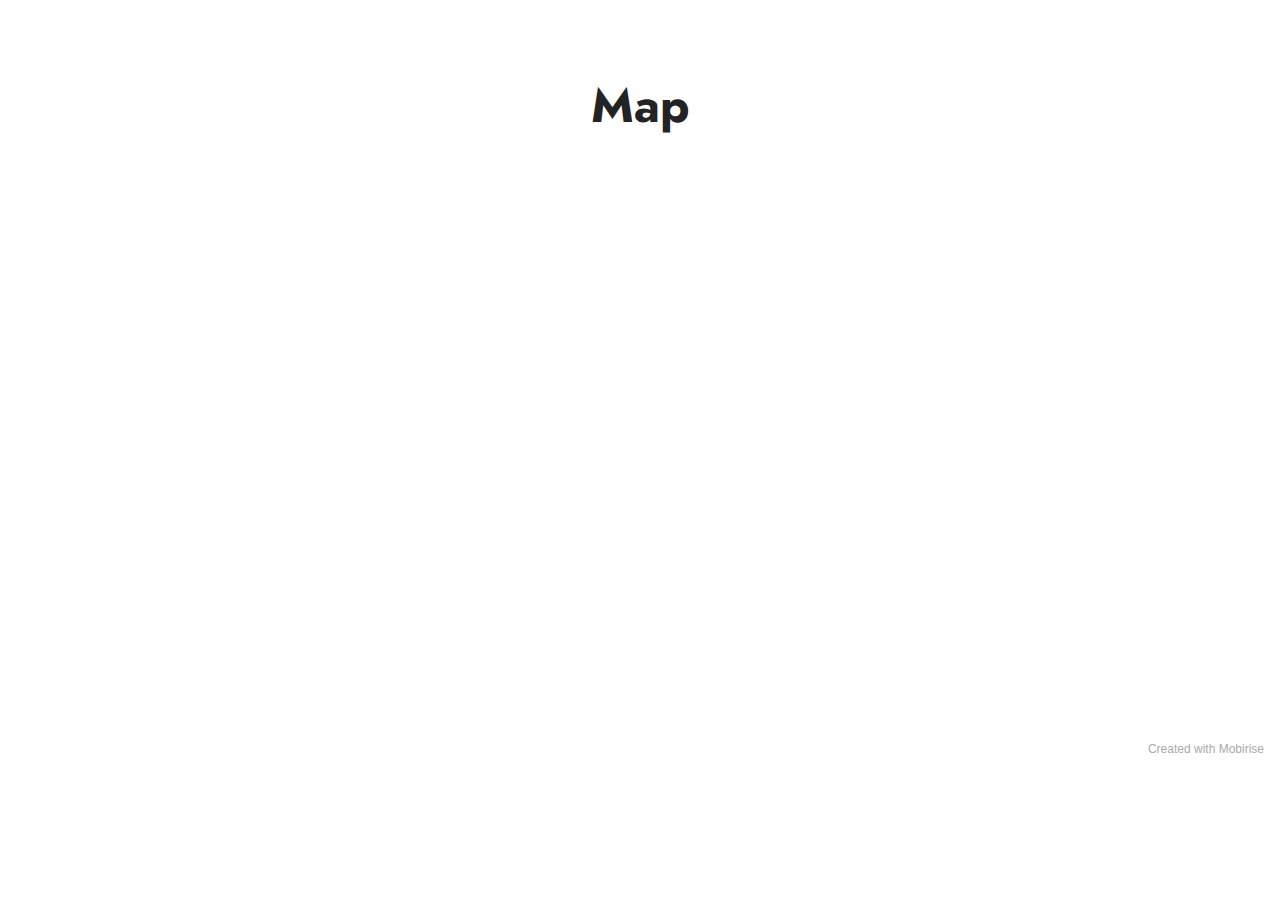
<file: index.html>
<!DOCTYPE html>
<html  >
<head>
  <!-- Site made with Mobirise Website Builder v5.4.1, https://mobirise.com -->
  <meta charset="UTF-8">
  <meta http-equiv="X-UA-Compatible" content="IE=edge">
  <meta name="generator" content="Mobirise v5.4.1, mobirise.com">
  <meta name="viewport" content="width=device-width, initial-scale=1, minimum-scale=1">
  <link rel="shortcut icon" href="assets/images/logo5.png" type="image/x-icon">
  <meta name="description" content="">
  
  
  <title>Home</title>
  <link rel="stylesheet" href="assets/bootstrap/css/bootstrap.min.css">
  <link rel="stylesheet" href="assets/bootstrap/css/bootstrap-grid.min.css">
  <link rel="stylesheet" href="assets/bootstrap/css/bootstrap-reboot.min.css">
  <link rel="stylesheet" href="assets/theme/css/style.css">
  <link rel="preload" href="https://fonts.googleapis.com/css2?family=Jost:ital,wght@0,400;0,700;1,400;1,700&display=swap&display=swap" as="style" onload="this.onload=null;this.rel='stylesheet'">
  <noscript><link rel="stylesheet" href="https://fonts.googleapis.com/css2?family=Jost:ital,wght@0,400;0,700;1,400;1,700&display=swap&display=swap"></noscript>
  <link rel="preload" as="style" href="assets/mobirise/css/mbr-additional.css"><link rel="stylesheet" href="assets/mobirise/css/mbr-additional.css" type="text/css">
  
  
  
  
</head>
<body>
  
  <section data-bs-version="5.1" class="map1 cid-sOUxa6IIqM" id="map1-0">
    
    
    <div class="container">
        <div class="mbr-section-head mb-4">
            <h3 class="mbr-section-title mbr-fonts-style align-center mb-0 display-2">
                <strong>Map</strong>
            </h3>
            
        </div>
        <div class="google-map"><iframe frameborder="0" style="border:0" src="https://uploads.knightlab.com/storymapjs/b983cf7ddae87abfe3cff9a23a5ced70/northmap/draft.html" allowfullscreen=""></iframe></div>
    </div>
</section><section style="background-color: #fff; font-family: -apple-system, BlinkMacSystemFont, 'Segoe UI', 'Roboto', 'Helvetica Neue', Arial, sans-serif; color:#aaa; font-size:12px; padding: 0; align-items: center; display: flex;"><a href="https://mobirise.site/c" style="flex: 1 1; height: 3rem; padding-left: 1rem;"></a><p style="flex: 0 0 auto; margin:0; padding-right:1rem;">Created with <a href="https://mobirise.site/a" style="color:#aaa;">Mobirise</a></p></section><script src="assets/bootstrap/js/bootstrap.bundle.min.js"></script>  <script src="assets/smoothscroll/smooth-scroll.js"></script>  <script src="assets/ytplayer/index.js"></script>  <script src="assets/theme/js/script.js"></script>  
  
  
</body>
</html>
</file>
<file: assets/theme/css/style.css>
@charset "UTF-8";
section {
  background-color: #ffffff;
}

body {
  font-style: normal;
  line-height: 1.5;
  font-weight: 400;
  color: #232323;
  position: relative;
}

button {
  background-color: transparent;
  border-color: transparent;
}

section,
.container,
.container-fluid {
  position: relative;
  word-wrap: break-word;
}

a.mbr-iconfont:hover {
  text-decoration: none;
}

.article .lead p,
.article .lead ul,
.article .lead ol,
.article .lead pre,
.article .lead blockquote {
  margin-bottom: 0;
}

a {
  font-style: normal;
  font-weight: 400;
  cursor: pointer;
}
a, a:hover {
  text-decoration: none;
}

.mbr-section-title {
  font-style: normal;
  line-height: 1.3;
}

.mbr-section-subtitle {
  line-height: 1.3;
}

.mbr-text {
  font-style: normal;
  line-height: 1.7;
}

h1,
h2,
h3,
h4,
h5,
h6,
.display-1,
.display-2,
.display-4,
.display-5,
.display-7,
span,
p,
a {
  line-height: 1;
  word-break: break-word;
  word-wrap: break-word;
  font-weight: 400;
}

b,
strong {
  font-weight: bold;
}

input:-webkit-autofill, input:-webkit-autofill:hover, input:-webkit-autofill:focus, input:-webkit-autofill:active {
  transition-delay: 9999s;
  -webkit-transition-property: background-color, color;
  transition-property: background-color, color;
}

textarea[type=hidden] {
  display: none;
}

section {
  background-position: 50% 50%;
  background-repeat: no-repeat;
  background-size: cover;
}
section .mbr-background-video,
section .mbr-background-video-preview {
  position: absolute;
  bottom: 0;
  left: 0;
  right: 0;
  top: 0;
}

.hidden {
  visibility: hidden;
}

.mbr-z-index20 {
  z-index: 20;
}

/*! Base colors */
.mbr-white {
  color: #ffffff;
}

.mbr-black {
  color: #111111;
}

.mbr-bg-white {
  background-color: #ffffff;
}

.mbr-bg-black {
  background-color: #000000;
}

/*! Text-aligns */
.align-left {
  text-align: left;
}

.align-center {
  text-align: center;
}

.align-right {
  text-align: right;
}

/*! Font-weight  */
.mbr-light {
  font-weight: 300;
}

.mbr-regular {
  font-weight: 400;
}

.mbr-semibold {
  font-weight: 500;
}

.mbr-bold {
  font-weight: 700;
}

/*! Media  */
.media-content {
  flex-basis: 100%;
}

.media-container-row {
  display: flex;
  flex-direction: row;
  flex-wrap: wrap;
  justify-content: center;
  align-content: center;
  align-items: start;
}
.media-container-row .media-size-item {
  width: 400px;
}

.media-container-column {
  display: flex;
  flex-direction: column;
  flex-wrap: wrap;
  justify-content: center;
  align-content: center;
  align-items: stretch;
}
.media-container-column > * {
  width: 100%;
}

@media (min-width: 992px) {
  .media-container-row {
    flex-wrap: nowrap;
  }
}
figure {
  margin-bottom: 0;
  overflow: hidden;
}

figure[mbr-media-size] {
  transition: width 0.1s;
}

img,
iframe {
  display: block;
  width: 100%;
}

.card {
  background-color: transparent;
  border: none;
}

.card-box {
  width: 100%;
}

.card-img {
  text-align: center;
  flex-shrink: 0;
  -webkit-flex-shrink: 0;
}

.media {
  max-width: 100%;
  margin: 0 auto;
}

.mbr-figure {
  align-self: center;
}

.media-container > div {
  max-width: 100%;
}

.mbr-figure img,
.card-img img {
  width: 100%;
}

@media (max-width: 991px) {
  .media-size-item {
    width: auto !important;
  }

  .media {
    width: auto;
  }

  .mbr-figure {
    width: 100% !important;
  }
}
/*! Buttons */
.mbr-section-btn {
  margin-left: -0.6rem;
  margin-right: -0.6rem;
  font-size: 0;
}

.btn {
  font-weight: 600;
  border-width: 1px;
  font-style: normal;
  margin: 0.6rem 0.6rem;
  white-space: normal;
  transition: all 0.2s ease-in-out;
  display: inline-flex;
  align-items: center;
  justify-content: center;
  word-break: break-word;
}

.btn-sm {
  font-weight: 600;
  letter-spacing: 0px;
  transition: all 0.3s ease-in-out;
}

.btn-md {
  font-weight: 600;
  letter-spacing: 0px;
  transition: all 0.3s ease-in-out;
}

.btn-lg {
  font-weight: 600;
  letter-spacing: 0px;
  transition: all 0.3s ease-in-out;
}

.btn-form {
  margin: 0;
}
.btn-form:hover {
  cursor: pointer;
}

nav .mbr-section-btn {
  margin-left: 0rem;
  margin-right: 0rem;
}

/*! Btn icon margin */
.btn .mbr-iconfont,
.btn.btn-sm .mbr-iconfont {
  order: 1;
  cursor: pointer;
  margin-left: 0.5rem;
  vertical-align: sub;
}

.btn.btn-md .mbr-iconfont,
.btn.btn-md .mbr-iconfont {
  margin-left: 0.8rem;
}

.mbr-regular {
  font-weight: 400;
}

.mbr-semibold {
  font-weight: 500;
}

.mbr-bold {
  font-weight: 700;
}

[type=submit] {
  -webkit-appearance: none;
}

/*! Full-screen */
.mbr-fullscreen .mbr-overlay {
  min-height: 100vh;
}

.mbr-fullscreen {
  display: flex;
  display: -moz-flex;
  display: -ms-flex;
  display: -o-flex;
  align-items: center;
  min-height: 100vh;
  padding-top: 3rem;
  padding-bottom: 3rem;
}

/*! Map */
.map {
  height: 25rem;
  position: relative;
}
.map iframe {
  width: 100%;
  height: 100%;
}

/*! Scroll to top arrow */
.mbr-arrow-up {
  bottom: 25px;
  right: 90px;
  position: fixed;
  text-align: right;
  z-index: 5000;
  color: #ffffff;
  font-size: 22px;
}

.mbr-arrow-up a {
  background: rgba(0, 0, 0, 0.2);
  border-radius: 50%;
  color: #fff;
  display: inline-block;
  height: 60px;
  width: 60px;
  border: 2px solid #fff;
  outline-style: none !important;
  position: relative;
  text-decoration: none;
  transition: all 0.3s ease-in-out;
  cursor: pointer;
  text-align: center;
}
.mbr-arrow-up a:hover {
  background-color: rgba(0, 0, 0, 0.4);
}
.mbr-arrow-up a i {
  line-height: 60px;
}

.mbr-arrow-up-icon {
  display: block;
  color: #fff;
}

.mbr-arrow-up-icon::before {
  content: "›";
  display: inline-block;
  font-family: serif;
  font-size: 22px;
  line-height: 1;
  font-style: normal;
  position: relative;
  top: 6px;
  left: -4px;
  transform: rotate(-90deg);
}

/*! Arrow Down */
.mbr-arrow {
  position: absolute;
  bottom: 45px;
  left: 50%;
  width: 60px;
  height: 60px;
  cursor: pointer;
  background-color: rgba(80, 80, 80, 0.5);
  border-radius: 50%;
  transform: translateX(-50%);
}
@media (max-width: 767px) {
  .mbr-arrow {
    display: none;
  }
}
.mbr-arrow > a {
  display: inline-block;
  text-decoration: none;
  outline-style: none;
  -webkit-animation: arrowdown 1.7s ease-in-out infinite;
          animation: arrowdown 1.7s ease-in-out infinite;
  color: #ffffff;
}
.mbr-arrow > a > i {
  position: absolute;
  top: -2px;
  left: 15px;
  font-size: 2rem;
}

#scrollToTop a i::before {
  content: "";
  position: absolute;
  display: block;
  border-bottom: 2.5px solid #fff;
  border-left: 2.5px solid #fff;
  width: 27.8%;
  height: 27.8%;
  left: 50%;
  top: 51%;
  transform: translateY(-30%) translateX(-50%) rotate(135deg);
}

@keyframes arrowdown {
  0% {
    transform: translateY(0px);
  }
  50% {
    transform: translateY(-5px);
  }
  100% {
    transform: translateY(0px);
  }
}
@-webkit-keyframes arrowdown {
  0% {
    transform: translateY(0px);
  }
  50% {
    transform: translateY(-5px);
  }
  100% {
    transform: translateY(0px);
  }
}
@media (max-width: 500px) {
  .mbr-arrow-up {
    left: 0;
    right: 0;
    text-align: center;
  }
}
/*Gradients animation*/
@keyframes gradient-animation {
  from {
    background-position: 0% 100%;
    -webkit-animation-timing-function: ease-in-out;
            animation-timing-function: ease-in-out;
  }
  to {
    background-position: 100% 0%;
    -webkit-animation-timing-function: ease-in-out;
            animation-timing-function: ease-in-out;
  }
}
@-webkit-keyframes gradient-animation {
  from {
    background-position: 0% 100%;
    -webkit-animation-timing-function: ease-in-out;
            animation-timing-function: ease-in-out;
  }
  to {
    background-position: 100% 0%;
    -webkit-animation-timing-function: ease-in-out;
            animation-timing-function: ease-in-out;
  }
}
.bg-gradient {
  background-size: 200% 200%;
  animation: gradient-animation 5s infinite alternate;
  -webkit-animation: gradient-animation 5s infinite alternate;
}

.menu .navbar-brand {
  display: -webkit-flex;
}
.menu .navbar-brand span {
  display: flex;
  display: -webkit-flex;
}
.menu .navbar-brand .navbar-caption-wrap {
  display: -webkit-flex;
}
.menu .navbar-brand .navbar-logo img {
  display: -webkit-flex;
  width: auto;
}
@media (min-width: 768px) and (max-width: 991px) {
  .menu .navbar-toggleable-sm .navbar-nav {
    display: -ms-flexbox;
  }
}
@media (max-width: 991px) {
  .menu .navbar-collapse {
    max-height: 93.5vh;
  }
  .menu .navbar-collapse.show {
    overflow: auto;
  }
}
@media (min-width: 992px) {
  .menu .navbar-nav.nav-dropdown {
    display: -webkit-flex;
  }
  .menu .navbar-toggleable-sm .navbar-collapse {
    display: -webkit-flex !important;
  }
  .menu .collapsed .navbar-collapse {
    max-height: 93.5vh;
  }
  .menu .collapsed .navbar-collapse.show {
    overflow: auto;
  }
}
@media (max-width: 767px) {
  .menu .navbar-collapse {
    max-height: 80vh;
  }
}

.nav-link .mbr-iconfont {
  margin-right: 0.5rem;
}

.navbar {
  display: -webkit-flex;
  -webkit-flex-wrap: wrap;
  -webkit-align-items: center;
  -webkit-justify-content: space-between;
}

.navbar-collapse {
  -webkit-flex-basis: 100%;
  -webkit-flex-grow: 1;
  -webkit-align-items: center;
}

.nav-dropdown .link {
  padding: 0.667em 1.667em !important;
  margin: 0 !important;
}

.nav {
  display: -webkit-flex;
  -webkit-flex-wrap: wrap;
}

.row {
  display: -webkit-flex;
  -webkit-flex-wrap: wrap;
}

.justify-content-center {
  -webkit-justify-content: center;
}

.form-inline {
  display: -webkit-flex;
}

.card-wrapper {
  -webkit-flex: 1;
}

.carousel-control {
  z-index: 10;
  display: -webkit-flex;
}

.carousel-controls {
  display: -webkit-flex;
}

.media {
  display: -webkit-flex;
}

.form-group:focus {
  outline: none;
}

.jq-selectbox__select {
  padding: 7px 0;
  position: relative;
}

.jq-selectbox__dropdown {
  overflow: hidden;
  border-radius: 10px;
  position: absolute;
  top: 100%;
  left: 0 !important;
  width: 100% !important;
}

.jq-selectbox__trigger-arrow {
  right: 0;
  transform: translateY(-50%);
}

.jq-selectbox li {
  padding: 1.07em 0.5em;
}

input[type=range] {
  padding-left: 0 !important;
  padding-right: 0 !important;
}

.modal-dialog,
.modal-content {
  height: 100%;
}

.modal-dialog .carousel-inner {
  height: calc(100vh - 1.75rem);
}
@media (max-width: 575px) {
  .modal-dialog .carousel-inner {
    height: calc(100vh - 1rem);
  }
}

.carousel-item {
  text-align: center;
}

.carousel-item img {
  margin: auto;
}

.navbar-toggler {
  align-self: flex-start;
  padding: 0.25rem 0.75rem;
  font-size: 1.25rem;
  line-height: 1;
  background: transparent;
  border: 1px solid transparent;
  border-radius: 0.25rem;
}

.navbar-toggler:focus,
.navbar-toggler:hover {
  text-decoration: none;
  box-shadow: none;
}

.navbar-toggler-icon {
  display: inline-block;
  width: 1.5em;
  height: 1.5em;
  vertical-align: middle;
  content: "";
  background: no-repeat center center;
  background-size: 100% 100%;
}

.navbar-toggler-left {
  position: absolute;
  left: 1rem;
}

.navbar-toggler-right {
  position: absolute;
  right: 1rem;
}

.card-img {
  width: auto;
}

.menu .navbar.collapsed:not(.beta-menu) {
  flex-direction: column;
}

.carousel-item.active,
.carousel-item-next,
.carousel-item-prev {
  display: flex;
}

.note-air-layout .dropup .dropdown-menu,
.note-air-layout .navbar-fixed-bottom .dropdown .dropdown-menu {
  bottom: initial !important;
}

html,
body {
  height: auto;
  min-height: 100vh;
}

.dropup .dropdown-toggle::after {
  display: none;
}

.form-asterisk {
  font-family: initial;
  position: absolute;
  top: -2px;
  font-weight: normal;
}

.form-control-label {
  position: relative;
  cursor: pointer;
  margin-bottom: 0.357em;
  padding: 0;
}

.alert {
  color: #ffffff;
  border-radius: 0;
  border: 0;
  font-size: 1.1rem;
  line-height: 1.5;
  margin-bottom: 1.875rem;
  padding: 1.25rem;
  position: relative;
  text-align: center;
}
.alert.alert-form::after {
  background-color: inherit;
  bottom: -7px;
  content: "";
  display: block;
  height: 14px;
  left: 50%;
  margin-left: -7px;
  position: absolute;
  transform: rotate(45deg);
  width: 14px;
}

.form-control {
  background-color: #ffffff;
  background-clip: border-box;
  color: #232323;
  line-height: 1rem !important;
  height: auto;
  padding: 0.6rem 1.2rem;
  transition: border-color 0.25s ease 0s;
  border: 1px solid transparent !important;
  border-radius: 4px;
  box-shadow: rgba(0, 0, 0, 0.07) 0px 1px 1px 0px, rgba(0, 0, 0, 0.07) 0px 1px 3px 0px, rgba(0, 0, 0, 0.03) 0px 0px 0px 1px;
}
.form-active .form-control:invalid {
  border-color: red;
}

form .row {
  margin-left: -0.6rem;
  margin-right: -0.6rem;
}
form .row [class*=col] {
  padding-left: 0.6rem;
  padding-right: 0.6rem;
}

form .mbr-section-btn {
  margin: 0;
  padding-left: 0.6rem;
  padding-right: 0.6rem;
}

form .btn {
  display: flex;
  padding: 0.6rem 1.2rem;
  margin: 0;
}

form .form-check-input {
  margin-top: 0.5;
}

textarea.form-control {
  line-height: 1.5rem !important;
}

.form-group {
  margin-bottom: 1.2rem;
}

.form-control,
form .btn {
  min-height: 48px;
}

.gdpr-block label span.textGDPR input[name=gdpr] {
  top: 7px;
}

.form-control:focus {
  box-shadow: none;
}

:focus {
  outline: none;
}

.mbr-overlay {
  background-color: #000;
  bottom: 0;
  left: 0;
  opacity: 0.5;
  position: absolute;
  right: 0;
  top: 0;
  z-index: 0;
  pointer-events: none;
}

blockquote {
  font-style: italic;
  padding: 3rem;
  font-size: 1.09rem;
  position: relative;
  border-left: 3px solid;
}

ul,
ol,
pre,
blockquote {
  margin-bottom: 2.3125rem;
}

.mt-4 {
  margin-top: 2rem !important;
}

.mb-4 {
  margin-bottom: 2rem !important;
}

@media (min-width: 992px) {
  .container {
    padding-left: 16px;
    padding-right: 16px;
  }

  .row {
    margin-left: -16px;
    margin-right: -16px;
  }
  .row > [class*=col] {
    padding-left: 16px;
    padding-right: 16px;
  }
}
@media (min-width: 768px) {
  .container-fluid {
    padding-left: 32px;
    padding-right: 32px;
  }
}
@media (min-width: 768px) and (max-width: 991px) {
  .mbr-container {
    padding-left: 32px;
    padding-right: 32px;
  }
}
@media (max-width: 767px) {
  .mbr-container {
    padding-left: 16px;
    padding-right: 16px;
  }
}
.card-wrapper,
.item-wrapper {
  overflow: hidden;
}

.app-video-wrapper > img {
  opacity: 1;
}

.item {
  position: relative;
}

.dropdown-menu .dropdown-menu {
  left: 100%;
}

.dropdown-item + .dropdown-menu {
  display: none;
}

.dropdown-item:hover + .dropdown-menu,
.dropdown-menu:hover {
  display: block;
}.engine {
	position: absolute;
	text-indent: -2400px;
	text-align: center;
	padding: 0;
	top: 0;
	left: -2400px;
}
</file>
<file: assets/mobirise/css/mbr-additional.css>
body {
  font-family: Jost;
}
.display-1 {
  font-family: 'Jost', sans-serif;
  font-size: 4.6rem;
  line-height: 1.1;
}
.display-1 > .mbr-iconfont {
  font-size: 5.75rem;
}
.display-2 {
  font-family: 'Jost', sans-serif;
  font-size: 3rem;
  line-height: 1.1;
}
.display-2 > .mbr-iconfont {
  font-size: 3.75rem;
}
.display-4 {
  font-family: 'Jost', sans-serif;
  font-size: 1.1rem;
  line-height: 1.5;
}
.display-4 > .mbr-iconfont {
  font-size: 1.375rem;
}
.display-5 {
  font-family: 'Jost', sans-serif;
  font-size: 2rem;
  line-height: 1.5;
}
.display-5 > .mbr-iconfont {
  font-size: 2.5rem;
}
.display-7 {
  font-family: 'Jost', sans-serif;
  font-size: 1.2rem;
  line-height: 1.5;
}
.display-7 > .mbr-iconfont {
  font-size: 1.5rem;
}
/* ---- Fluid typography for mobile devices ---- */
/* 1.4 - font scale ratio ( bootstrap == 1.42857 ) */
/* 100vw - current viewport width */
/* (48 - 20)  48 == 48rem == 768px, 20 == 20rem == 320px(minimal supported viewport) */
/* 0.65 - min scale variable, may vary */
@media (max-width: 992px) {
  .display-1 {
    font-size: 3.68rem;
  }
}
@media (max-width: 768px) {
  .display-1 {
    font-size: 3.22rem;
    font-size: calc( 2.26rem + (4.6 - 2.26) * ((100vw - 20rem) / (48 - 20)));
    line-height: calc( 1.1 * (2.26rem + (4.6 - 2.26) * ((100vw - 20rem) / (48 - 20))));
  }
  .display-2 {
    font-size: 2.4rem;
    font-size: calc( 1.7rem + (3 - 1.7) * ((100vw - 20rem) / (48 - 20)));
    line-height: calc( 1.3 * (1.7rem + (3 - 1.7) * ((100vw - 20rem) / (48 - 20))));
  }
  .display-4 {
    font-size: 0.88rem;
    font-size: calc( 1.0350000000000001rem + (1.1 - 1.0350000000000001) * ((100vw - 20rem) / (48 - 20)));
    line-height: calc( 1.4 * (1.0350000000000001rem + (1.1 - 1.0350000000000001) * ((100vw - 20rem) / (48 - 20))));
  }
  .display-5 {
    font-size: 1.6rem;
    font-size: calc( 1.35rem + (2 - 1.35) * ((100vw - 20rem) / (48 - 20)));
    line-height: calc( 1.4 * (1.35rem + (2 - 1.35) * ((100vw - 20rem) / (48 - 20))));
  }
  .display-7 {
    font-size: 0.96rem;
    font-size: calc( 1.07rem + (1.2 - 1.07) * ((100vw - 20rem) / (48 - 20)));
    line-height: calc( 1.4 * (1.07rem + (1.2 - 1.07) * ((100vw - 20rem) / (48 - 20))));
  }
}
/* Buttons */
.btn {
  padding: 0.6rem 1.2rem;
  border-radius: 4px;
}
.btn-sm {
  padding: 0.6rem 1.2rem;
  border-radius: 4px;
}
.btn-md {
  padding: 0.6rem 1.2rem;
  border-radius: 4px;
}
.btn-lg {
  padding: 1rem 2.6rem;
  border-radius: 4px;
}
.bg-primary {
  background-color: #6592e6 !important;
}
.bg-success {
  background-color: #40b0bf !important;
}
.bg-info {
  background-color: #47b5ed !important;
}
.bg-warning {
  background-color: #ffe161 !important;
}
.bg-danger {
  background-color: #ff9966 !important;
}
.btn-primary,
.btn-primary:active {
  background-color: #6592e6 !important;
  border-color: #6592e6 !important;
  color: #ffffff !important;
  box-shadow: 0 2px 2px 0 rgba(0, 0, 0, 0.2);
}
.btn-primary:hover,
.btn-primary:focus,
.btn-primary.focus,
.btn-primary.active {
  color: #ffffff !important;
  background-color: #2260d2 !important;
  border-color: #2260d2 !important;
  box-shadow: 0 2px 5px 0 rgba(0, 0, 0, 0.2);
}
.btn-primary.disabled,
.btn-primary:disabled {
  color: #ffffff !important;
  background-color: #2260d2 !important;
  border-color: #2260d2 !important;
}
.btn-secondary,
.btn-secondary:active {
  background-color: #ff6666 !important;
  border-color: #ff6666 !important;
  color: #ffffff !important;
  box-shadow: 0 2px 2px 0 rgba(0, 0, 0, 0.2);
}
.btn-secondary:hover,
.btn-secondary:focus,
.btn-secondary.focus,
.btn-secondary.active {
  color: #ffffff !important;
  background-color: #ff0f0f !important;
  border-color: #ff0f0f !important;
  box-shadow: 0 2px 5px 0 rgba(0, 0, 0, 0.2);
}
.btn-secondary.disabled,
.btn-secondary:disabled {
  color: #ffffff !important;
  background-color: #ff0f0f !important;
  border-color: #ff0f0f !important;
}
.btn-info,
.btn-info:active {
  background-color: #47b5ed !important;
  border-color: #47b5ed !important;
  color: #ffffff !important;
  box-shadow: 0 2px 2px 0 rgba(0, 0, 0, 0.2);
}
.btn-info:hover,
.btn-info:focus,
.btn-info.focus,
.btn-info.active {
  color: #ffffff !important;
  background-color: #148cca !important;
  border-color: #148cca !important;
  box-shadow: 0 2px 5px 0 rgba(0, 0, 0, 0.2);
}
.btn-info.disabled,
.btn-info:disabled {
  color: #ffffff !important;
  background-color: #148cca !important;
  border-color: #148cca !important;
}
.btn-success,
.btn-success:active {
  background-color: #40b0bf !important;
  border-color: #40b0bf !important;
  color: #ffffff !important;
  box-shadow: 0 2px 2px 0 rgba(0, 0, 0, 0.2);
}
.btn-success:hover,
.btn-success:focus,
.btn-success.focus,
.btn-success.active {
  color: #ffffff !important;
  background-color: #2a747e !important;
  border-color: #2a747e !important;
  box-shadow: 0 2px 5px 0 rgba(0, 0, 0, 0.2);
}
.btn-success.disabled,
.btn-success:disabled {
  color: #ffffff !important;
  background-color: #2a747e !important;
  border-color: #2a747e !important;
}
.btn-warning,
.btn-warning:active {
  background-color: #ffe161 !important;
  border-color: #ffe161 !important;
  color: #614f00 !important;
  box-shadow: 0 2px 2px 0 rgba(0, 0, 0, 0.2);
}
.btn-warning:hover,
.btn-warning:focus,
.btn-warning.focus,
.btn-warning.active {
  color: #0a0800 !important;
  background-color: #ffd10a !important;
  border-color: #ffd10a !important;
  box-shadow: 0 2px 5px 0 rgba(0, 0, 0, 0.2);
}
.btn-warning.disabled,
.btn-warning:disabled {
  color: #614f00 !important;
  background-color: #ffd10a !important;
  border-color: #ffd10a !important;
}
.btn-danger,
.btn-danger:active {
  background-color: #ff9966 !important;
  border-color: #ff9966 !important;
  color: #ffffff !important;
  box-shadow: 0 2px 2px 0 rgba(0, 0, 0, 0.2);
}
.btn-danger:hover,
.btn-danger:focus,
.btn-danger.focus,
.btn-danger.active {
  color: #ffffff !important;
  background-color: #ff5f0f !important;
  border-color: #ff5f0f !important;
  box-shadow: 0 2px 5px 0 rgba(0, 0, 0, 0.2);
}
.btn-danger.disabled,
.btn-danger:disabled {
  color: #ffffff !important;
  background-color: #ff5f0f !important;
  border-color: #ff5f0f !important;
}
.btn-white,
.btn-white:active {
  background-color: #fafafa !important;
  border-color: #fafafa !important;
  color: #7a7a7a !important;
  box-shadow: 0 2px 2px 0 rgba(0, 0, 0, 0.2);
}
.btn-white:hover,
.btn-white:focus,
.btn-white.focus,
.btn-white.active {
  color: #4f4f4f !important;
  background-color: #cfcfcf !important;
  border-color: #cfcfcf !important;
  box-shadow: 0 2px 5px 0 rgba(0, 0, 0, 0.2);
}
.btn-white.disabled,
.btn-white:disabled {
  color: #7a7a7a !important;
  background-color: #cfcfcf !important;
  border-color: #cfcfcf !important;
}
.btn-black,
.btn-black:active {
  background-color: #232323 !important;
  border-color: #232323 !important;
  color: #ffffff !important;
  box-shadow: 0 2px 2px 0 rgba(0, 0, 0, 0.2);
}
.btn-black:hover,
.btn-black:focus,
.btn-black.focus,
.btn-black.active {
  color: #ffffff !important;
  background-color: #000000 !important;
  border-color: #000000 !important;
  box-shadow: 0 2px 5px 0 rgba(0, 0, 0, 0.2);
}
.btn-black.disabled,
.btn-black:disabled {
  color: #ffffff !important;
  background-color: #000000 !important;
  border-color: #000000 !important;
}
.btn-primary-outline,
.btn-primary-outline:active {
  background-color: transparent !important;
  border-color: transparent;
  color: #6592e6;
}
.btn-primary-outline:hover,
.btn-primary-outline:focus,
.btn-primary-outline.focus,
.btn-primary-outline.active {
  color: #2260d2 !important;
  background-color: transparent!important;
  border-color: transparent!important;
  box-shadow: none!important;
}
.btn-primary-outline.disabled,
.btn-primary-outline:disabled {
  color: #ffffff !important;
  background-color: #6592e6 !important;
  border-color: #6592e6 !important;
}
.btn-secondary-outline,
.btn-secondary-outline:active {
  background-color: transparent !important;
  border-color: transparent;
  color: #ff6666;
}
.btn-secondary-outline:hover,
.btn-secondary-outline:focus,
.btn-secondary-outline.focus,
.btn-secondary-outline.active {
  color: #ff0f0f !important;
  background-color: transparent!important;
  border-color: transparent!important;
  box-shadow: none!important;
}
.btn-secondary-outline.disabled,
.btn-secondary-outline:disabled {
  color: #ffffff !important;
  background-color: #ff6666 !important;
  border-color: #ff6666 !important;
}
.btn-info-outline,
.btn-info-outline:active {
  background-color: transparent !important;
  border-color: transparent;
  color: #47b5ed;
}
.btn-info-outline:hover,
.btn-info-outline:focus,
.btn-info-outline.focus,
.btn-info-outline.active {
  color: #148cca !important;
  background-color: transparent!important;
  border-color: transparent!important;
  box-shadow: none!important;
}
.btn-info-outline.disabled,
.btn-info-outline:disabled {
  color: #ffffff !important;
  background-color: #47b5ed !important;
  border-color: #47b5ed !important;
}
.btn-success-outline,
.btn-success-outline:active {
  background-color: transparent !important;
  border-color: transparent;
  color: #40b0bf;
}
.btn-success-outline:hover,
.btn-success-outline:focus,
.btn-success-outline.focus,
.btn-success-outline.active {
  color: #2a747e !important;
  background-color: transparent!important;
  border-color: transparent!important;
  box-shadow: none!important;
}
.btn-success-outline.disabled,
.btn-success-outline:disabled {
  color: #ffffff !important;
  background-color: #40b0bf !important;
  border-color: #40b0bf !important;
}
.btn-warning-outline,
.btn-warning-outline:active {
  background-color: transparent !important;
  border-color: transparent;
  color: #ffe161;
}
.btn-warning-outline:hover,
.btn-warning-outline:focus,
.btn-warning-outline.focus,
.btn-warning-outline.active {
  color: #ffd10a !important;
  background-color: transparent!important;
  border-color: transparent!important;
  box-shadow: none!important;
}
.btn-warning-outline.disabled,
.btn-warning-outline:disabled {
  color: #614f00 !important;
  background-color: #ffe161 !important;
  border-color: #ffe161 !important;
}
.btn-danger-outline,
.btn-danger-outline:active {
  background-color: transparent !important;
  border-color: transparent;
  color: #ff9966;
}
.btn-danger-outline:hover,
.btn-danger-outline:focus,
.btn-danger-outline.focus,
.btn-danger-outline.active {
  color: #ff5f0f !important;
  background-color: transparent!important;
  border-color: transparent!important;
  box-shadow: none!important;
}
.btn-danger-outline.disabled,
.btn-danger-outline:disabled {
  color: #ffffff !important;
  background-color: #ff9966 !important;
  border-color: #ff9966 !important;
}
.btn-black-outline,
.btn-black-outline:active {
  background-color: transparent !important;
  border-color: transparent;
  color: #232323;
}
.btn-black-outline:hover,
.btn-black-outline:focus,
.btn-black-outline.focus,
.btn-black-outline.active {
  color: #000000 !important;
  background-color: transparent!important;
  border-color: transparent!important;
  box-shadow: none!important;
}
.btn-black-outline.disabled,
.btn-black-outline:disabled {
  color: #ffffff !important;
  background-color: #232323 !important;
  border-color: #232323 !important;
}
.btn-white-outline,
.btn-white-outline:active {
  background-color: transparent !important;
  border-color: transparent;
  color: #fafafa;
}
.btn-white-outline:hover,
.btn-white-outline:focus,
.btn-white-outline.focus,
.btn-white-outline.active {
  color: #cfcfcf !important;
  background-color: transparent!important;
  border-color: transparent!important;
  box-shadow: none!important;
}
.btn-white-outline.disabled,
.btn-white-outline:disabled {
  color: #7a7a7a !important;
  background-color: #fafafa !important;
  border-color: #fafafa !important;
}
.text-primary {
  color: #6592e6 !important;
}
.text-secondary {
  color: #ff6666 !important;
}
.text-success {
  color: #40b0bf !important;
}
.text-info {
  color: #47b5ed !important;
}
.text-warning {
  color: #ffe161 !important;
}
.text-danger {
  color: #ff9966 !important;
}
.text-white {
  color: #fafafa !important;
}
.text-black {
  color: #232323 !important;
}
a.text-primary:hover,
a.text-primary:focus,
a.text-primary.active {
  color: #205ac5 !important;
}
a.text-secondary:hover,
a.text-secondary:focus,
a.text-secondary.active {
  color: #ff0000 !important;
}
a.text-success:hover,
a.text-success:focus,
a.text-success.active {
  color: #266a73 !important;
}
a.text-info:hover,
a.text-info:focus,
a.text-info.active {
  color: #1283bc !important;
}
a.text-warning:hover,
a.text-warning:focus,
a.text-warning.active {
  color: #facb00 !important;
}
a.text-danger:hover,
a.text-danger:focus,
a.text-danger.active {
  color: #ff5500 !important;
}
a.text-white:hover,
a.text-white:focus,
a.text-white.active {
  color: #c7c7c7 !important;
}
a.text-black:hover,
a.text-black:focus,
a.text-black.active {
  color: #000000 !important;
}
a[class*="text-"]:not(.nav-link):not(.dropdown-item):not([role]):not(.navbar-caption) {
  position: relative;
  background-image: transparent;
  background-size: 10000px 2px;
  background-repeat: no-repeat;
  background-position: 0px 1.2em;
  background-position: -10000px 1.2em;
}
a[class*="text-"]:not(.nav-link):not(.dropdown-item):not([role]):not(.navbar-caption):hover {
  transition: background-position 2s ease-in-out;
  background-image: linear-gradient(currentColor 50%, currentColor 50%);
  background-position: 0px 1.2em;
}
.nav-tabs .nav-link.active {
  color: #6592e6;
}
.nav-tabs .nav-link:not(.active) {
  color: #232323;
}
.alert-success {
  background-color: #70c770;
}
.alert-info {
  background-color: #47b5ed;
}
.alert-warning {
  background-color: #ffe161;
}
.alert-danger {
  background-color: #ff9966;
}
.mbr-gallery-filter li.active .btn {
  background-color: #6592e6;
  border-color: #6592e6;
  color: #ffffff;
}
.mbr-gallery-filter li.active .btn:focus {
  box-shadow: none;
}
a,
a:hover {
  color: #6592e6;
}
.mbr-plan-header.bg-primary .mbr-plan-subtitle,
.mbr-plan-header.bg-primary .mbr-plan-price-desc {
  color: #ffffff;
}
.mbr-plan-header.bg-success .mbr-plan-subtitle,
.mbr-plan-header.bg-success .mbr-plan-price-desc {
  color: #a0d8df;
}
.mbr-plan-header.bg-info .mbr-plan-subtitle,
.mbr-plan-header.bg-info .mbr-plan-price-desc {
  color: #ffffff;
}
.mbr-plan-header.bg-warning .mbr-plan-subtitle,
.mbr-plan-header.bg-warning .mbr-plan-price-desc {
  color: #ffffff;
}
.mbr-plan-header.bg-danger .mbr-plan-subtitle,
.mbr-plan-header.bg-danger .mbr-plan-price-desc {
  color: #ffffff;
}
/* Scroll to top button*/
.scrollToTop_wraper {
  display: none;
}
.form-control {
  font-family: 'Jost', sans-serif;
  font-size: 1.1rem;
  line-height: 1.5;
  font-weight: 400;
}
.form-control > .mbr-iconfont {
  font-size: 1.375rem;
}
.form-control:hover,
.form-control:focus {
  box-shadow: rgba(0, 0, 0, 0.07) 0px 1px 1px 0px, rgba(0, 0, 0, 0.07) 0px 1px 3px 0px, rgba(0, 0, 0, 0.03) 0px 0px 0px 1px;
  border-color: #6592e6 !important;
}
.form-control:-webkit-input-placeholder {
  font-family: 'Jost', sans-serif;
  font-size: 1.1rem;
  line-height: 1.5;
  font-weight: 400;
}
.form-control:-webkit-input-placeholder > .mbr-iconfont {
  font-size: 1.375rem;
}
blockquote {
  border-color: #6592e6;
}
/* Forms */
.jq-selectbox li:hover,
.jq-selectbox li.selected {
  background-color: #6592e6;
  color: #ffffff;
}
.jq-number__spin {
  transition: 0.25s ease;
}
.jq-number__spin:hover {
  border-color: #6592e6;
}
.jq-selectbox .jq-selectbox__trigger-arrow,
.jq-number__spin.minus:after,
.jq-number__spin.plus:after {
  transition: 0.4s;
  border-top-color: #353535;
  border-bottom-color: #353535;
}
.jq-selectbox:hover .jq-selectbox__trigger-arrow,
.jq-number__spin.minus:hover:after,
.jq-number__spin.plus:hover:after {
  border-top-color: #6592e6;
  border-bottom-color: #6592e6;
}
.xdsoft_datetimepicker .xdsoft_calendar td.xdsoft_default,
.xdsoft_datetimepicker .xdsoft_calendar td.xdsoft_current,
.xdsoft_datetimepicker .xdsoft_timepicker .xdsoft_time_box > div > div.xdsoft_current {
  color: #ffffff !important;
  background-color: #6592e6 !important;
  box-shadow: none !important;
}
.xdsoft_datetimepicker .xdsoft_calendar td:hover,
.xdsoft_datetimepicker .xdsoft_timepicker .xdsoft_time_box > div > div:hover {
  color: #000000 !important;
  background: #ff6666 !important;
  box-shadow: none !important;
}
.lazy-bg {
  background-image: none !important;
}
.lazy-placeholder:not(section),
.lazy-none {
  display: block;
  position: relative;
  padding-bottom: 56.25%;
  width: 100%;
  height: auto;
}
iframe.lazy-placeholder,
.lazy-placeholder:after {
  content: '';
  position: absolute;
  width: 200px;
  height: 200px;
  background: transparent no-repeat center;
  background-size: contain;
  top: 50%;
  left: 50%;
  transform: translateX(-50%) translateY(-50%);
  background-image: url("data:image/svg+xml;charset=UTF-8,%3csvg width='32' height='32' viewBox='0 0 64 64' xmlns='http://www.w3.org/2000/svg' stroke='%236592e6' %3e%3cg fill='none' fill-rule='evenodd'%3e%3cg transform='translate(16 16)' stroke-width='2'%3e%3ccircle stroke-opacity='.5' cx='16' cy='16' r='16'/%3e%3cpath d='M32 16c0-9.94-8.06-16-16-16'%3e%3canimateTransform attributeName='transform' type='rotate' from='0 16 16' to='360 16 16' dur='1s' repeatCount='indefinite'/%3e%3c/path%3e%3c/g%3e%3c/g%3e%3c/svg%3e");
}
section.lazy-placeholder:after {
  opacity: 0.5;
}
body {
  overflow-x: hidden;
}
a {
  transition: color 0.6s;
}
.cid-sOUxa6IIqM {
  padding-top: 5rem;
  padding-bottom: 5rem;
  background: #ffffff;
}
.cid-sOUxa6IIqM .google-map {
  height: 30rem;
  position: relative;
}
.cid-sOUxa6IIqM .google-map iframe {
  height: 100%;
  width: 100%;
}
.cid-sOUxa6IIqM .google-map [data-state-details] {
  color: #6b6763;
  height: 1.5em;
  margin-top: -0.75em;
  padding-left: 1.25rem;
  padding-right: 1.25rem;
  position: absolute;
  text-align: center;
  top: 50%;
  width: 100%;
}
.cid-sOUxa6IIqM .google-map[data-state] {
  background: #e9e5dc;
}
.cid-sOUxa6IIqM .google-map[data-state="loading"] [data-state-details] {
  display: none;
}
</file>
